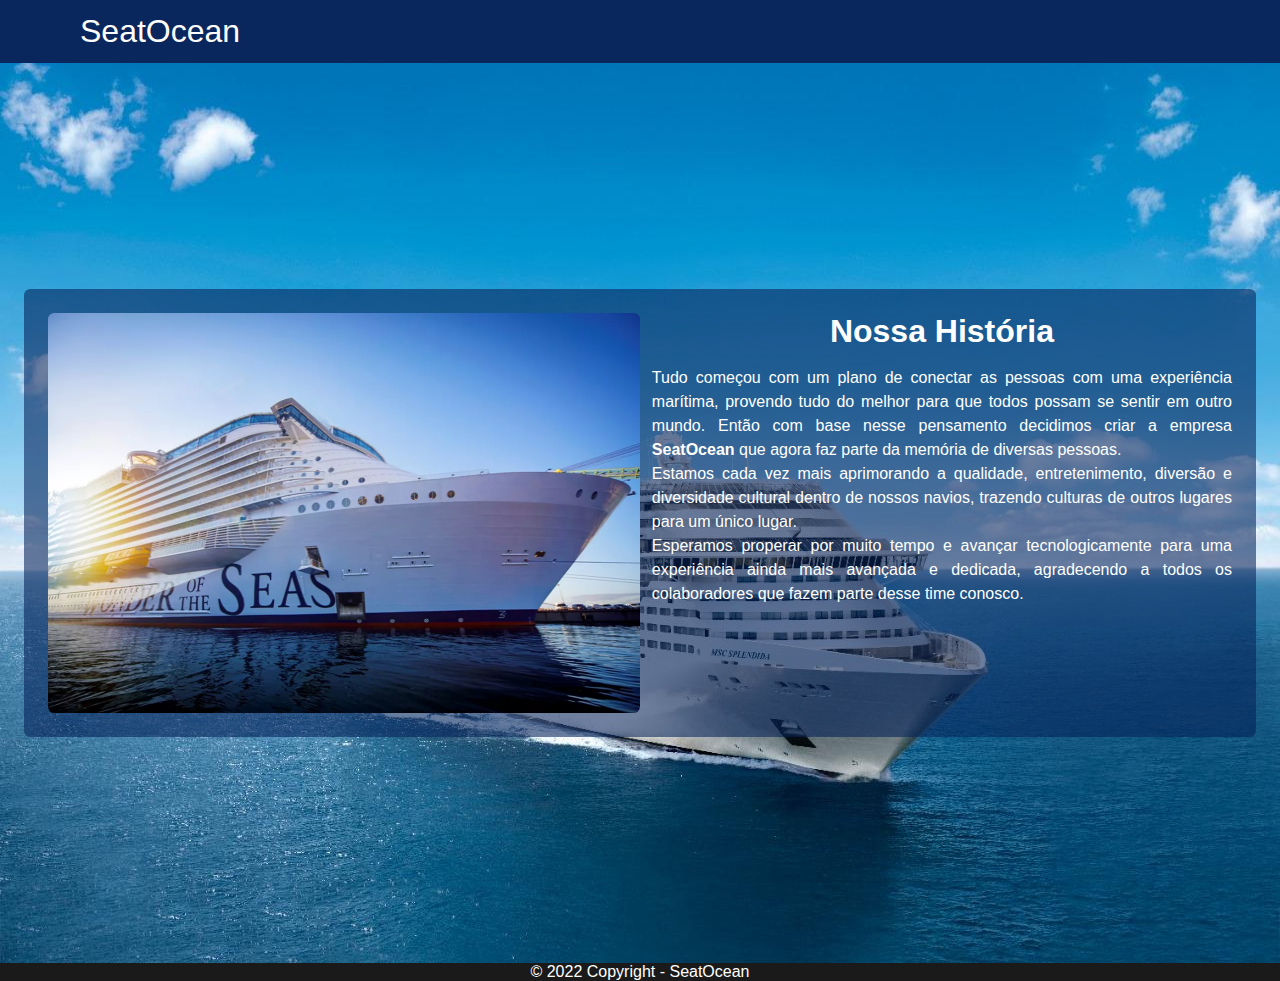
<file: Historia/index.html>
<!DOCTYPE html>
<html lang="pt-br">
  <head>
    <meta charset="UTF-8" />
    <meta http-equiv="X-UA-Compatible" content="IE=edge" />
    <meta name="viewport" content="width=device-width, initial-scale=1.0" />
    <link rel="stylesheet" href="/css/styles.css" />
    <link rel="stylesheet" href="/Historia/styles.css" />
    <title>SeatOcean - Nossa história</title>
    <script src="/Historia/index.js" defer></script>
  </head>
  <body>
    <header>
      <div class="container">
        <div class="content">
          <a class="logo" href="/index.html">SeatOcean</a>
          <button class="format" id="icon-menu" onclick="showMobileMenu()">
            ☰
          </button>
          <div class="bar" id="mobilemenu">
            <nav id="nav">
              <button
                class="format"
                style="
                  font-size: 1.8rem;
                  color: white;
                  background: transparent;
                  border: none;
                "
                onclick="hideMobileMenu()"
                id="closemenu"
              >
                X
              </button>
              <ul>
                <li><a href="/Historia/index.html">Nossa história</a></li>
                <li><a href="/Servicos/index.html">Serviços</a></li>
                <li><a href="/Viagens/index.html">Viagens</a></li>
              </ul>
            </nav>
          </div>
        </div>
      </div>
    </header>
    <main>
      <section id="history">
        <div class="container-history">
          <div class="box">
            <img src="/assets/embarcacao.webp" alt="Embarcação" />
            <section class="history">
              <h1>Nossa História</h1>
              <p>
                Tudo começou com um plano de conectar as pessoas com uma
                experiência marítima, provendo tudo do melhor para que todos
                possam se sentir em outro mundo. Então com base nesse pensamento
                decidimos criar a empresa <strong>SeatOcean</strong> que agora
                faz parte da memória de diversas pessoas.<br />
                Estamos cada vez mais aprimorando a qualidade, entretenimento,
                diversão e diversidade cultural dentro de nossos navios,
                trazendo culturas de outros lugares para um único lugar.<br />
                Esperamos properar por muito tempo e avançar tecnologicamente
                para uma experiência ainda mais avançada e dedicada, agradecendo
                a todos os colaboradores que fazem parte desse time conosco.
              </p>
            </section>
          </div>
        </div>
      </section>
    </main>
    <footer>
      <div class="container">
        <div class="rodape">
          <p>&copy 2022 Copyright - SeatOcean</p>
        </div>
      </div>
    </footer>
  </body>
</html>
</file>
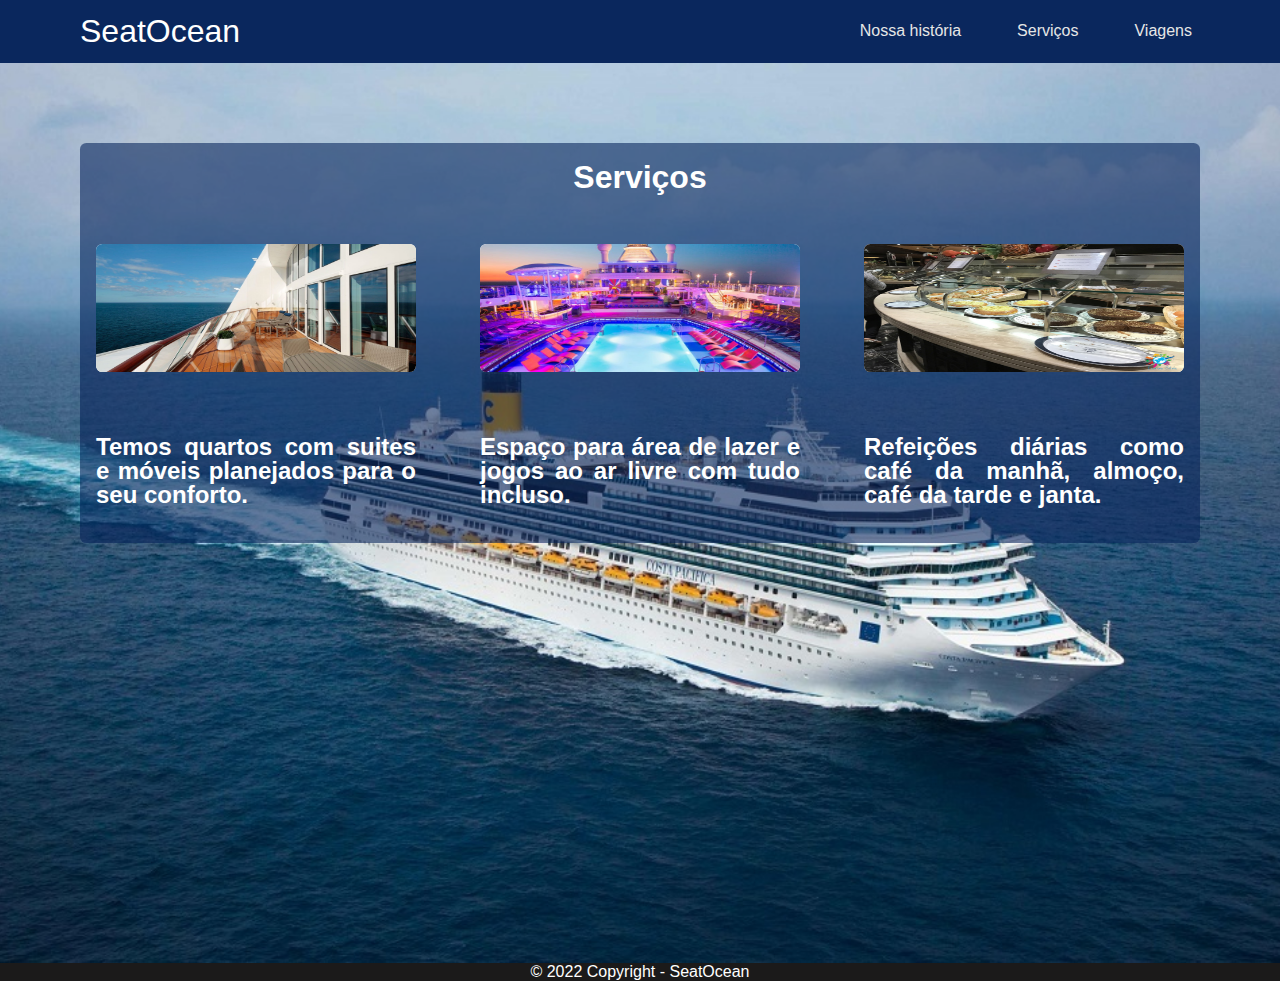
<file: Servicos/index.html>
<!DOCTYPE html>
<html lang="pt-br">
  <head>
    <meta charset="UTF-8" />
    <meta http-equiv="X-UA-Compatible" content="IE=edge" />
    <meta name="viewport" content="width=device-width, initial-scale=1.0" />
    <link rel="stylesheet" href="/css/styles.css" />
    <link rel="stylesheet" href="/Servicos/styles.css" />
    <title>SeatOcean - Serviços</title>
    <script src="/Servicos/index.js" defer></script>
  </head>
  <body>
    <header>
      <div class="container">
        <div class="content">
          <a class="logo" href="/Home">SeatOcean</a>
          <nav>
            <ul>
              <li><a href="/Historia/index.html">Nossa história</a></li>
              <li><a href="/Servicos/index.html">Serviços</a></li>
              <li><a href="/Viagens/index.html">Viagens</a></li>
            </ul>
          </nav>
        </div>
        <div class="mobile-menu">
          <button class="format" style="color: white; background: transparent; border: none; font-size: 1.8rem" id="icon-menu" onclick="showMobileMenu()">☰</button>
          <div class="bar" id="mobilemenu">
            <nav>
              <button class="format" style="font-size: 1.8rem; color: white; background: transparent; border: none;" onclick="hideMobileMenu()">X</button>
              <ul>
                <li><a href="/Historia/index.html">Nossa história</a></li>
                <li><a href="/Servicos/index.html">Serviços</a></li>
                <li><a href="/Viagens/index.html">Viagens</a></li>
              </ul>
            </nav>
          </div>
        </div>
      </div>
    </header>
    <main>
      <section>
        <div class="container">
          <div class="box">
            <div class="services">
              <h1>Serviços</h1>
              <div class="cards" id="cards">
                <section class="card">
                  <img src="/assets/suite-cruzeiro-royal-caribbean-1.jpg" alt="Cruzeiro suite" >
                  <p>Temos quartos com suites e móveis planejados para o seu conforto.</p>
                </section>
                <section class="card img" id="img-2">
                  <img src="/assets/cruzeiro-piscina.jpg" alt="Cruzeiro piscina" >
                  <p>Espaço para área de lazer e jogos ao ar livre com tudo incluso.</p>
                </section>
                <section class="card img" id="img-3">
                  <img src="/assets/cafedamanha.jpg" alt="Café da manhã cruzeiro">
                  <p>Refeições diárias como <strong>café da manhã</strong>, <strong>almoço</strong>, <strong>café da tarde e janta.</strong></p>
                </section>
              </div>
            </div>
        </section>
        </div>
      </box>
    </main>
    <footer>
    <div class="container">
      <div class="rodape">
        <p>&copy 2022 Copyright - SeatOcean</p>
      </div>
    </div>
  </footer>
  </body>
</html>
</file>
<file: css/styles.css>
* {
    margin: 0;
    padding: 0;
    box-sizing: border-box;
}

:root {
    --blue: rgb(20, 76, 197);
}

body, input, textarea, button {
    font-family: sans-serif;
    font-weight: 400;
}

button {
    cursor: pointer;
}

a {
    text-decoration: none;
    color: white;
}

li {
    list-style-type: none;
}

header {
    background: #05235afa;
}

.container {
    width: 100%;
    max-width: 1440px;
    margin: 0 auto;
    padding: 0 5rem;
}

.content {
    display: flex;
    justify-content: space-between;
    flex-wrap: wrap;
    align-items: center;
    width: 100%;
    padding: 0.8rem 0;
}

.logo {
    font-size: 2rem;
    font-weight: 500;
}

nav ul {
    display: flex;
}

nav ul li a {
    margin-left: 2.5rem;
    color: #e6e6e6;
    padding: 0.5rem;
    transition: 200ms ease-in-out;
}

nav ul li a:hover {
    color: white;
    padding: 0.5rem;
    background: rgba(31, 29, 29, 0.342);
    border-radius: 0.4rem;
}

.mobile-menu {
    display: none;
}

#hero {
    height: 29rem;
    background-image: url("/assets/cruzeiro.webp");
    background-repeat: no-repeat;
    background-size: cover;
    background-position: center; 
    box-shadow: inset 1px 1px 10px rgba(50, 50, 50, 0.77);
}

.hero-content {
    margin: 0 auto;
    position: relative;
    top: 5rem;
}

.hero-content h1{
    width: 25rem;
    background: #05235a94; 
    padding: 1rem;
    color: white;
    border-radius: 0.4rem;
    font-size: 1.6rem;
}

.hero-content h1 span{
    color: rgb(255, 123, 0);;
}

.hero-content button {
    margin-top: 1rem;
    padding: 0.8rem;
    background: #05235afa;
    color: white;
    font-weight: 500;
    border: 0;
    border-radius: 0.4rem;
    transition: 200ms ease-in-out;
}

.hero-content button:hover {
    background: #072b6ee1;
}

.cards {
    transform: translateY(-2rem);
    display: flex;
    gap: 4rem;
    cursor: pointer;
}

.card {
    width: 18rem;
    height: 8rem;
    background: white;
    border-radius: 0.4rem;
    flex: 1rem;
}

.shadow {
    box-shadow: inset 100px 100px 50px rgba(50, 50, 50, 0.77);
}

.img-1 p {
    display: none;
}

.img-2 p {
    display: none;
}

.img-3 p {
    display: none;
}

.card p{
    font-weight: bold;
    font-size: 1.5rem;
    text-align: center;
    margin-top: 3.2rem;
    color: white;
}

.img-1 {
    background-image: url('/assets/suite-cruzeiro-royal-caribbean-1.jpg');
    background-position: center;
    background-repeat: no-repeat;
    background-size: cover;
}


.img-2 {
    background-image: url('/assets/cruzeiro-piscina.jpg');
    background-position: center;
    background-repeat: no-repeat;
    background-size: cover;
}

.img-3 {
    background-image: url('/assets/cafedamanha.jpg');
    background-position: center;
    background-repeat: no-repeat;
    background-size: cover;
}

footer {
    background-color: rgb(27, 26, 26);
    
}

.rodape {
    color: white;
}

.rodape p {
    text-align: center;
}

.bar {
    display: none;
}

@media (max-width: 709px) {
    html {
        font-size: 80.5%;
    }
}

@media (max-width: 571px) {
    html {
        font-size: 70%;
    }
}

@media (max-width: 495px) {
    .logo {
        margin: 0 auto;
    }

    .cards {
        display: block;
    }
    .card {
        width: 100%;
        margin: 1rem auto;
    }

    .card p{
        margin-top: 0;
        position: relative;
        top: 3rem;
    }

    .content nav {
        display: none;
    }
    
    .mobile-menu {
        display: block;
    }

    .fa-solid {
        position: absolute;
        top: 2rem;
        left: 0.5rem;
    }

    .bar {
        width: 20rem;
        position: absolute;
        top: 0;
        left: 0;
        height: 100vh;
        z-index: 1;
        background: rgba(0, 0, 0, 0.603);
    }

    .bar nav ul{
        display: block;
        font-size: 1.5rem;
        margin-top: 3rem;
    }
    .bar nav ul li{
        margin-top: 1rem;
    }
    
}

@media (max-width: 380px) {
    .hero-content h1 {
        width: 100%;
    }
}
</file>
<file: Historia/styles.css>
.content {
  display: flex;
  justify-content: space-between;
  flex-wrap: wrap;
  align-items: center;
  width: 100%;
  padding: 0.8rem 0;
}

.logo {
  font-size: 2rem;
  font-weight: 500;
}

nav ul {
  display: flex;
}

nav ul li a {
  margin-left: 2.5rem;
  color: #e6e6e6;
  padding: 0.5rem;
  transition: 200ms ease-in-out;
}

nav ul li a:hover {
  color: white;
  padding: 0.5rem;
  background: rgba(31, 29, 29, 0.342);
  border-radius: 0.4rem;
}

main {
  background-image: url("/assets/cru.jpeg");
  background-position: center;
  background-repeat: no-repeat;
  background-size: cover;
  /* height: 100vh; */
  display: flex;

}


#history {
  min-height: 100vh;
}


.box {
  display: flex;
  /* height: 100%; */
  /* position: relative;
  top: 5rem; */
  /* transform: translateY(5rem); */
  /* position: absolute; */
  width: 100%;
  background: #05235a94;
  justify-content: space-between;
  color: white;
  border-radius: 0.4rem;
  padding: 1.5rem;
  
}

.container-history {
  display: flex;
  /* background: red; */
  padding: 0 1.5rem;
  width: 100%;
  align-items: center;
  height: 100vh;
  justify-content: center;
  
}

.history {
  width: 49%;
}

.box img {
  width: 50%;
  height: 25rem;
  border-radius: 0.4rem;
}

.box h1 {
  text-align: center;
  margin-bottom: 1rem;
}

.box p {
  text-align: justify;
  line-height: 1.5rem;
}

#icon-menu {
  display: none !important;
}

#closemenu {
  display: none !important;
}

.format {
  color: white;
  background: transparent;
  border: none;
  font-size: 1.8rem;
}

@media (max-width: 842px) {
  html {
    font-size: 90%;
  }
}


@media (max-width: 709px) {
  html {
      font-size: 80.5%;
  }
}

@media (max-width: 600px) {
  html {
      font-size: 70%;
  }

  .box {
    display: block;
  }

  .box img {
    width: 100%;
  }

  .history {
    width: 100%;
    margin-top: 1rem;
  }
}

@media (max-width: 571px) {
  html {
      font-size: 70%;
  }
}

@media (max-width: 569px) {
  main, .container-history {
    height: 110vh;
  }
}

@media (max-width: 495px) {
  .logo {
      margin: 0 auto;
  }

  .format {
    position: absolute;
    top: 0.5rem;
    right: 0.5rem;
}

#icon-menu {
    display: block !important;
}

#closemenu {
    display: block  !important;
}

.bar {
    display: none;
}

.bar {
    width: 50%;
    position: absolute;
    top: 0;
    right: 0;
    height: calc(100vh + 6.7vh);
    background: rgba(0, 0, 0, 0.603);
    z-index: 1;
}

.bar nav ul{
    display: block;
    font-size: 1.5rem;
    margin-top: 3rem;
}
.bar nav ul li{
    margin-top: 1rem;
}
  
}

@media (max-width: 446px) {
  main, .container-history {
    height: 135vh;
  }
}

@media (max-width: 411px) {

  main, .container-history {
    height: 150vh;
  }
}

@media (max-width: 292px) {
  .bar nav ul li a{
      display: flex;
  }
}

@media (max-width: 240px) {

  main, .container-history {
    height: 250vh;
  }
}
</file>
<file: Servicos/styles.css>
.content {
  display: flex;
  justify-content: space-between;
  flex-wrap: wrap;
  align-items: center;
  width: 100%;
  padding: 0.8rem 0;
}

.logo {
  font-size: 2rem;
  font-weight: 500;
}

nav ul {
  display: flex;
}

nav ul li a {
  margin-left: 2.5rem;
  color: #e6e6e6;
  padding: 0.5rem;
  transition: 200ms ease-in-out;
}

nav ul li a:hover {
  color: white;
  padding: 0.5rem;
  background: rgba(31, 29, 29, 0.342);
  border-radius: 0.4rem;
}

main {
  background-image: url("/assets/naviocruz.jpg");
  background-position: center;
  background-repeat: no-repeat;
  background-size: cover;
  height: 100vh;
}


.services {
  padding: 1rem;
  width: 100%;
  position: relative;
  top: 5rem;
  background: #05235a94;
  height: 25rem;
  color: white;
  border-radius: 0.4rem;
}

.box {
  height: 100vh;
}

.services h1 {
  text-align: center;
  margin-bottom: 5rem;
}


.cards {
  display: flex;
  gap: 4rem;
}

.card {
  width: 18rem;
  height: 8rem;
  background: white;
  border-radius: 0.4rem;
  flex: 1rem;
}

.card img {
  border-radius: 0.4rem;
  width: 100%;
  height: 8rem;
  margin-bottom: 0.5rem;
}

.card p {
   text-align: justify;
   line-height: 1.5rem;
}

.city p {
  font-weight: bold;
}

#icon-menu {
  display: none !important;
}

#closemenu {
  display: none !important;
}

.format {
  color: white;
  background: transparent;
  border: none;
  font-size: 1.8rem;
}


@media (max-width: 842px) {
  html {
    font-size: 90%;
  }
}


@media (max-width: 709px) {
  html {
      font-size: 80.5%;
  }
}

@media (max-width: 600px) {
  html {
      font-size: 70%;
  }

  .box {
    display: block;
  }

  .box img {
    width: 100%;
  }

  .history {
    width: 100%;
    margin-top: 1rem;
  }
}

@media (max-width: 571px) {
  html {
      font-size: 70%;
  }
}

@media (max-width: 530px) {
  .services {
    height: auto;
    position: static;
  }

  .cards {
    display: block;
  }

  .card {
    margin: 5rem auto ;
  }

  .box {
    height: auto;
  }
}

@media (max-width: 495px) {
  .logo {
      margin: 0 auto;
  }

  .format {
    position: absolute;
    top: 0.5rem;
    right: 0.5rem;
}

#icon-menu {
    display: block !important;
}

#closemenu {
    display: block  !important;
}

.bar {
    display: none;
}

.bar {
    width: 50%;
    position: absolute;
    top: 0;
    right: 0;
    height: calc(100vh + 6.7vh);
    background: rgba(0, 0, 0, 0.603);
    z-index: 1;
}

.bar nav ul{
    display: block;
    font-size: 1.5rem;
    margin-top: 3rem;
}
.bar nav ul li{
    margin-top: 1rem;
}
  
}

@media (max-width: 292px) {
  .bar nav ul li a{
      display: flex;
  }
}

@media (max-width: 280px) {
  .card {
    width: 100%;
  }
}

@media (max-width: 280px) {
  main {
    height:auto;
  }
}
</file>
